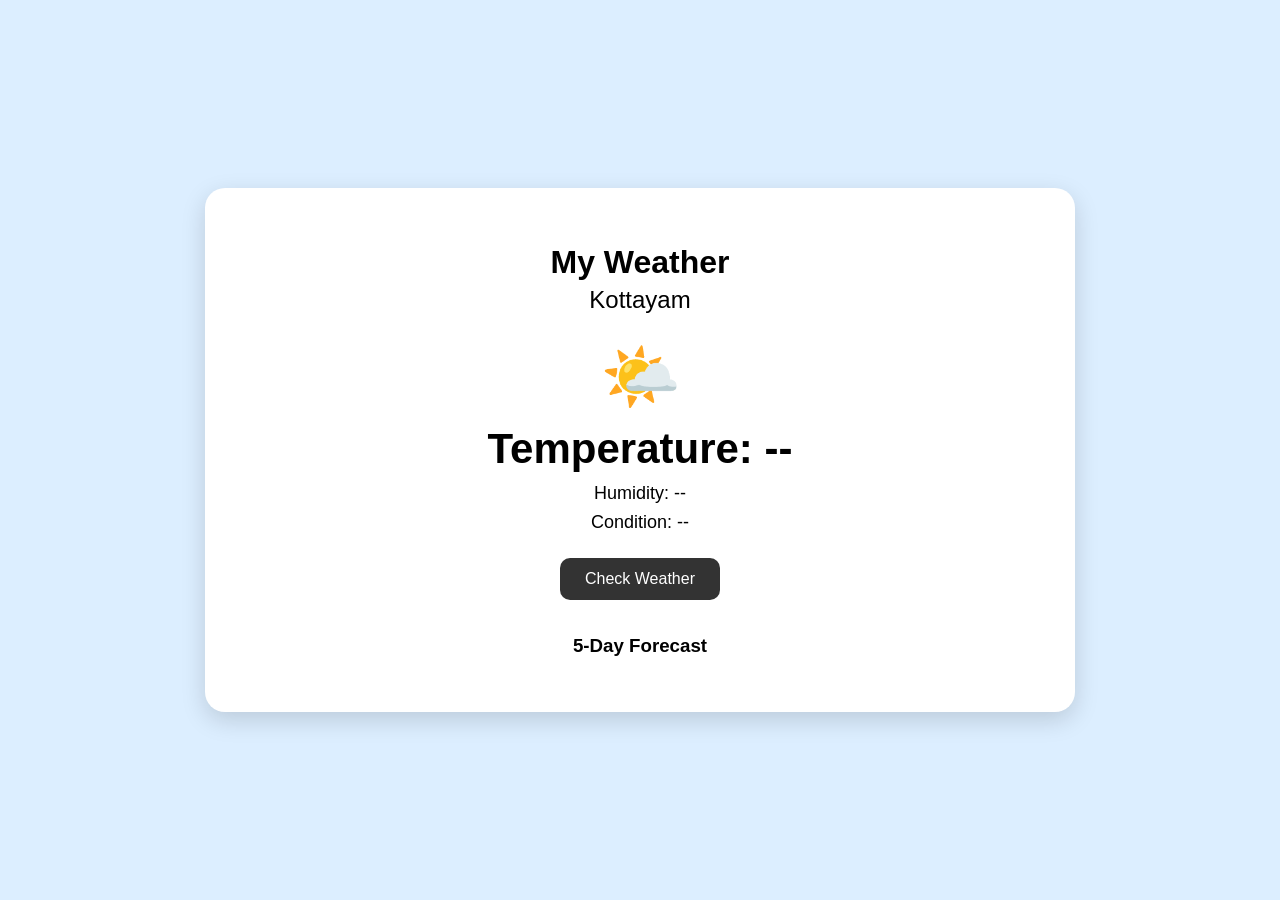
<file: My-Weather-App/index.html>
<!DOCTYPE html>
<html>
<head>
    <meta charset="UTF-8">
    <title>My Weather</title>
    <link rel="stylesheet" href="style.css">
</head>

<body>

    <div class="weather-card">
        <h1>My Weather</h1>
        <h2>Kottayam</h2>

        <div id="weather-info">
            <p id="weather-icon">🌤️</p>
            <p id="temperature">Temperature: --</p>
            <p id="humidity">Humidity: --</p>
            <p id="condition">Condition: --</p>
        </div>

        <button onclick="showWeather()">Check Weather</button>

        <div id="forecast">
            <h3>5-Day Forecast</h3>
            <div id="forecast-container"></div>
        </div>
    </div>

    <script src="script.js"></script>

</body>
</html>
</file>
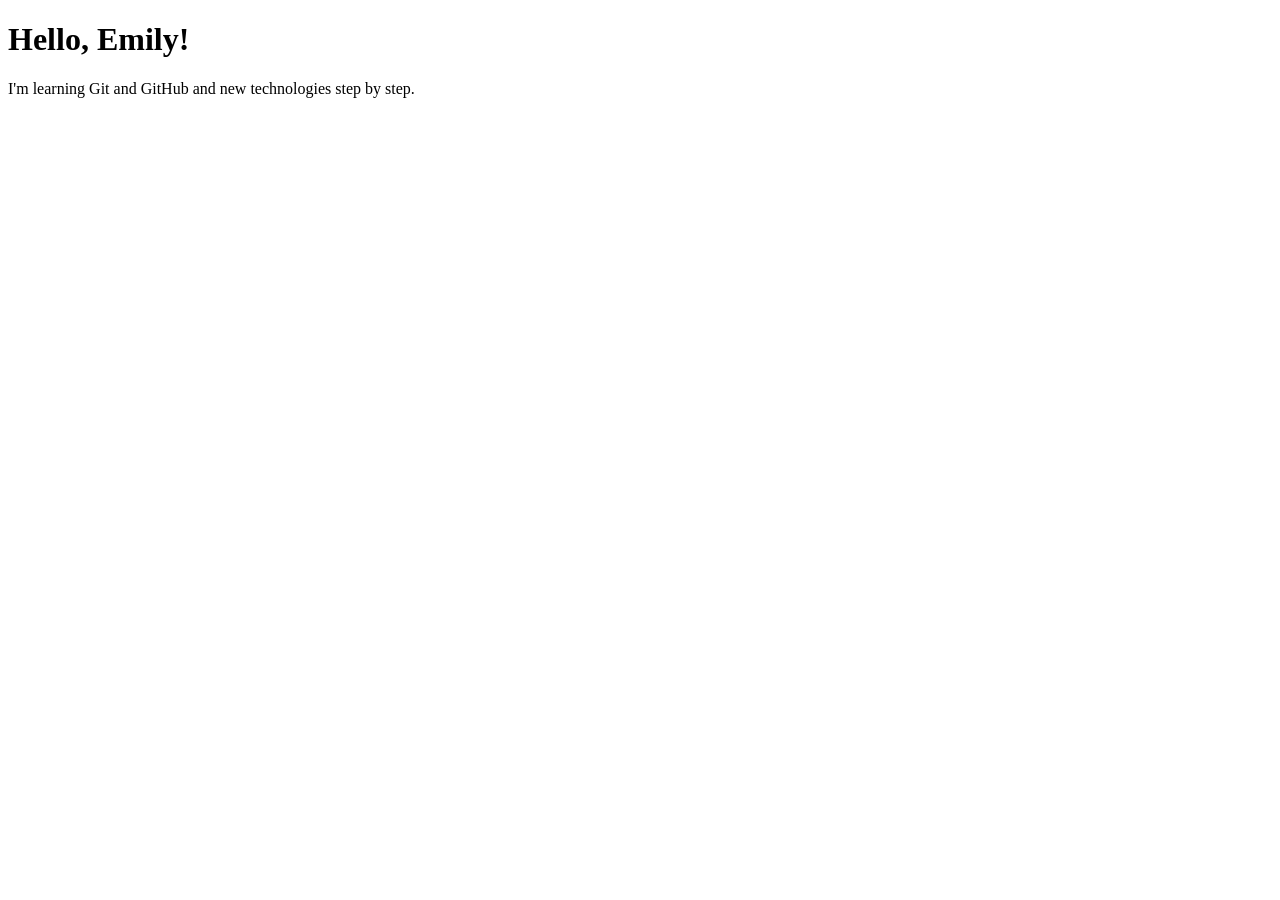
<file: hello.html>
<!DOCTYPE html>
<html>
<head>
    <title>My First Git Project</title>
</head>
<body>
    <h1>Hello, Emily!</h1>
    <p>I'm learning Git and GitHub and new technologies step by step.</p>
</body>
</html>
</file>
<file: My-Weather-App/style.css>
body {
    font-family: Arial, sans-serif;
    margin: 0;
    min-height: 100vh;
    display: flex;
    justify-content: center;
    align-items: center;
    background-color: #dceeff;
}


.weather-card {
    width: 90%;
    max-width: 800px;
    padding: 35px;
    border-radius: 20px;
    background-color: white;
    text-align: center;
    box-shadow: 0 8px 25px rgba(0, 0, 0, 0.15);
}


h1 {
    margin-bottom: 5px;
}


h2 {
    margin-top: 0;
    font-weight: normal;
}


#weather-info {
    margin: 25px 0;
}


#weather-icon {
    font-size: 65px;
    margin: 10px 0;
}


#temperature {
    font-size: 42px;
    font-weight: bold;
    margin: 10px 0;
}


#humidity,
#condition {
    font-size: 18px;
    margin: 8px;
}


button {
    padding: 12px 25px;
    border: none;
    border-radius: 10px;
    cursor: pointer;
    font-size: 16px;
    background-color: #333;
    color: white;
}


button:hover {
    opacity: 0.85;
}


#forecast {
    margin-top: 35px;
}


#forecast h3 {
    margin-bottom: 20px;
}


#forecast-container {
    display: grid;
    grid-template-columns: repeat(7, 1fr);
    gap: 10px;
}


.forecast-day {
    padding: 15px 8px;
    border-radius: 12px;
    background-color: #f3f7fb;
}


.forecast-date {
    font-weight: bold;
    font-size: 14px;
    margin: 0;
}


.forecast-icon {
    font-size: 32px;
    margin: 12px 0;
}


.forecast-condition {
    font-size: 12px;
    min-height: 30px;
}


.forecast-temp {
    font-size: 14px;
}


.forecast-temp strong {
    font-size: 16px;
}


.forecast-temp span {
    margin-left: 5px;
    opacity: 0.6;
}


/* Responsive layout for smaller screens */

@media (max-width: 700px) {

    .weather-card {
        padding: 25px 15px;
    }

    #forecast-container {
        grid-template-columns: repeat(2, 1fr);
    }
}
</file>
